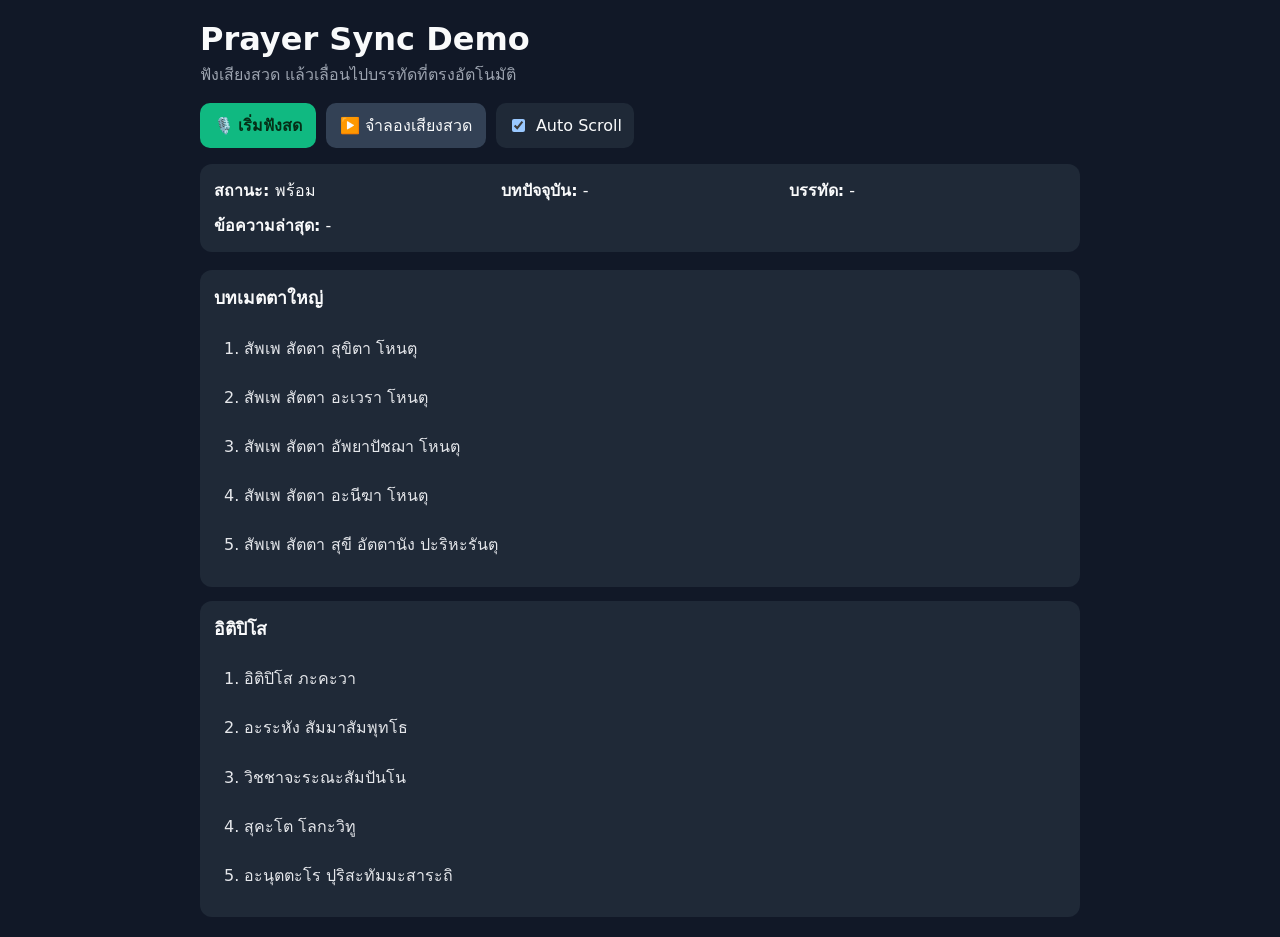
<file: index.html>
<!doctype html>
<html lang="th">
  <head>
    <meta charset="UTF-8" />
    <meta name="viewport" content="width=device-width, initial-scale=1.0" />
    <title>Prayer Sync Demo</title>
    <link rel="stylesheet" href="style.css" />
  </head>
  <body>
    <main class="app">
      <header class="topbar">
        <h1>Prayer Sync Demo</h1>
        <p>ฟังเสียงสวด แล้วเลื่อนไปบรรทัดที่ตรงอัตโนมัติ</p>
      </header>

      <section class="controls">
        <button id="toggleListenBtn" class="primary">🎙️ เริ่มฟังสด</button>
        <button id="simulateBtn" class="secondary">▶️ จำลองเสียงสวด</button>
        <label class="switch">
          <input id="autoScrollToggle" type="checkbox" checked />
          <span>Auto Scroll</span>
        </label>
      </section>

      <section class="status" id="statusBox">
        <div><strong>สถานะ:</strong> <span id="statusText">พร้อม</span></div>
        <div><strong>บทปัจจุบัน:</strong> <span id="chantName">-</span></div>
        <div><strong>บรรทัด:</strong> <span id="lineIndex">-</span></div>
        <div><strong>ข้อความล่าสุด:</strong> <span id="liveText">-</span></div>
      </section>

      <section id="chantContainer" class="chant-container"></section>
    </main>

    <script src="chants.js"></script>
    <script src="app.js"></script>
  </body>
</html>
</file>
<file: style.css>
:root {
  color-scheme: dark;
  --bg: #111827;
  --panel: #1f2937;
  --accent: #10b981;
  --text: #f9fafb;
  --muted: #9ca3af;
  --line-active: #064e3b;
  --line-next: #1e3a8a;
}

* {
  box-sizing: border-box;
}

body {
  margin: 0;
  font-family: "Noto Sans Thai", system-ui, sans-serif;
  background: var(--bg);
  color: var(--text);
}

.app {
  max-width: 920px;
  margin: 0 auto;
  padding: 20px;
}

.topbar h1 {
  margin: 0 0 4px;
}

.topbar p {
  margin-top: 0;
  color: var(--muted);
}

.controls {
  display: flex;
  gap: 10px;
  flex-wrap: wrap;
  margin: 16px 0;
}

button {
  border: none;
  border-radius: 10px;
  padding: 10px 14px;
  font-size: 1rem;
  cursor: pointer;
}

.primary { background: var(--accent); color: #052e16; font-weight: 700; }
.secondary { background: #334155; color: var(--text); }
button:disabled { opacity: 0.5; cursor: not-allowed; }

.switch {
  display: inline-flex;
  align-items: center;
  gap: 8px;
  background: var(--panel);
  border-radius: 10px;
  padding: 0 12px;
}

.status {
  background: var(--panel);
  border-radius: 12px;
  padding: 14px;
  display: grid;
  grid-template-columns: repeat(auto-fit, minmax(250px, 1fr));
  gap: 10px;
}

.chant-container {
  margin-top: 18px;
  display: grid;
  gap: 14px;
}

.chant {
  background: var(--panel);
  border-radius: 12px;
  padding: 14px;
}

.chant h2 {
  margin-top: 0;
  font-size: 1.1rem;
}

.line {
  padding: 8px 10px;
  border-radius: 8px;
  margin-bottom: 6px;
  color: #e5e7eb;
  line-height: 1.7;
  transition: background 0.2s ease;
}

.line.active {
  background: var(--line-active);
  border-left: 4px solid var(--accent);
}

.line.next {
  background: var(--line-next);
}

.chant.hidden {
  display: none;
}
</file>
